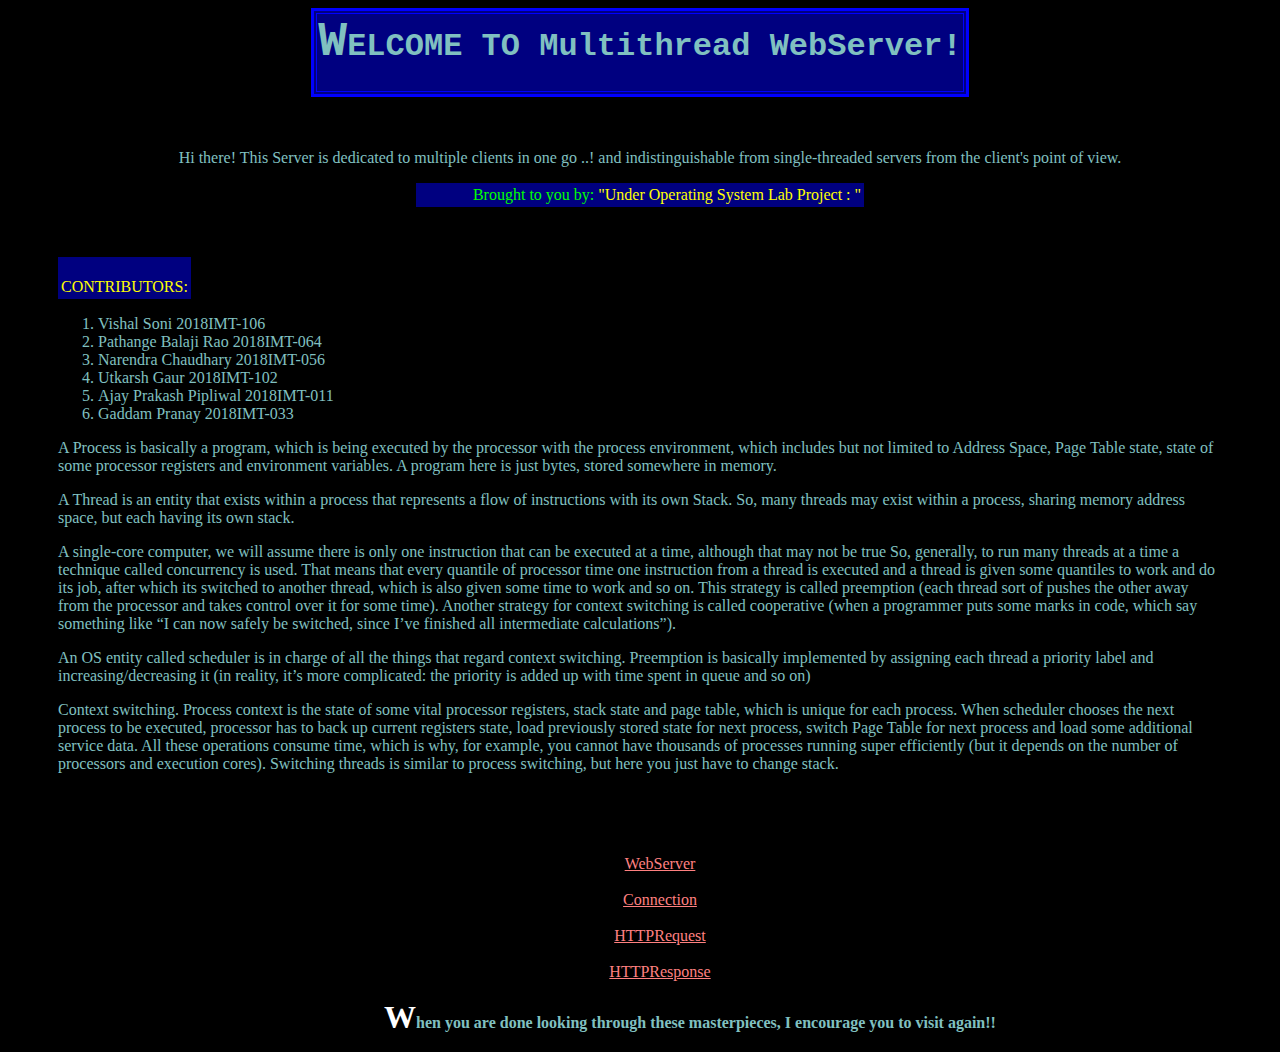
<file: index.html>
<html>
<link rel="stylesheet" type="text/css" href="newwebserver.css">
      <head>
             <title>MultiThread WebServer</title>

      </head>
<center>

<body BGCOLOR="#000000" TEXT="#80c0c0" LINK="#ff8080" VLINK="#ff0000" ALINK="#a05050">
   <div ALIGN="center">
 <table BGCOLOR="#000080" BORDER=3 BORDERCOLOR="#0000ff"><tr>
   <td><h1><font FACE="courier" SIZE=6><font SIZE=7>W</font>ELCOME TO Multithread WebServer!</font></h1></td>
       </tr></table>
       </div>
      <br><br>
<p>&nbsp;&nbsp;&nbsp;&nbsp;&nbsp;Hi there! This Server is dedicated to multiple clients in one go ..! and indistinguishable from single-threaded servers from the client's point of view.</p>

 <table BGCOLOR="#000080"><tr>
      <td WIDTH=50>&nbsp;</td>
    <td><font COLOR="#00ff00">Brought to you by:
         <font FACE="'comic sans ms', fantasy" COLOR="#ffff00">&quot;Under Operating System Lab Project : &quot; </font> 
          </font></td>
       </tr>
      </table>
      </center>
      <div class="index">
     
      <table BGCOLOR="#000080"><tr>
      <td WIDTH=50>&nbsp;
     <font FACE="'comic sans ms', fantasy" COLOR="#ffff00">CONTRIBUTORS: </font> 
    </td>
        </tr>
      </table>
      <ol>
        <li>Vishal Soni 2018IMT-106</li>
        <li>Pathange Balaji Rao 2018IMT-064</li>
        <li>Narendra Chaudhary 2018IMT-056</li>
        <li>Utkarsh Gaur 2018IMT-102</li>
        <li>Ajay Prakash Pipliwal 2018IMT-011</li>
        <li>Gaddam Pranay 2018IMT-033</li>
      </ol>
      <p>A Process is basically a program, which is being executed by the processor with the process environment, which includes but not limited to Address Space, Page Table state, state of some processor registers and environment variables. A program here is just bytes, stored somewhere in memory.
      </p>
<p>
A Thread is an entity that exists within a process that represents a flow of instructions with its own Stack. So, many threads may exist within a process, sharing memory address space, but each having its own stack.
<p>
A single-core computer, we will assume there is only one instruction that can be executed at a time, although that may not be true So, generally, to run many threads at a time a technique called concurrency is used. That means that every quantile of processor time one instruction from a thread is executed and a thread is given some quantiles to work and do its job, after which its switched to another thread, which is also given some time to work and so on. This strategy is called preemption (each thread sort of pushes the other away from the processor and takes control over it for some time). Another strategy for context switching is called cooperative (when a programmer puts some marks in code, which say something like “I can now safely be switched, since I’ve finished all intermediate calculations”).
</p>
An OS entity called scheduler is in charge of all the things that regard context switching. Preemption is basically implemented by assigning each thread a priority label and increasing/decreasing it (in reality, it’s more complicated: the priority is added up with time spent in queue and so on)
<p>
Context switching. Process context is the state of some vital processor registers, stack state and page table, which is unique for each process. When scheduler chooses the next process to be executed, processor has to back up current registers state, load previously stored state for next process, switch Page Table for next process and load some additional service data. All these operations consume time, which is why, for example, you cannot have thousands of processes running super efficiently (but it depends on the number of processors and execution cores). Switching threads is similar to process switching, but here you just have to change stack.</p></div>
<center>
          <ul style="list-style-type: none">
      <li><a href="http://localhost:8080/WebServer.html">WebServer</a> </li> </br>
      <li><a href="http://localhost:8080/Connect.html">Connection</a> </li> </br>
      <li><a href="http://localhost:8080/HTTPRequest.html">HTTPRequest</a> </li> </br>
      <li><a href="http://localhost:8080/HTTPResponse.html">HTTPResponse</a> </li> </br>
    <ul>
 <div><b>&nbsp;&nbsp;&nbsp;&nbsp;&nbsp;<font SIZE=6 COLOR="#ffffff">W</font>hen you are done looking through these masterpieces, I encourage you to visit again!! </b></div>
</center>
      </body>
      </html>
</file>
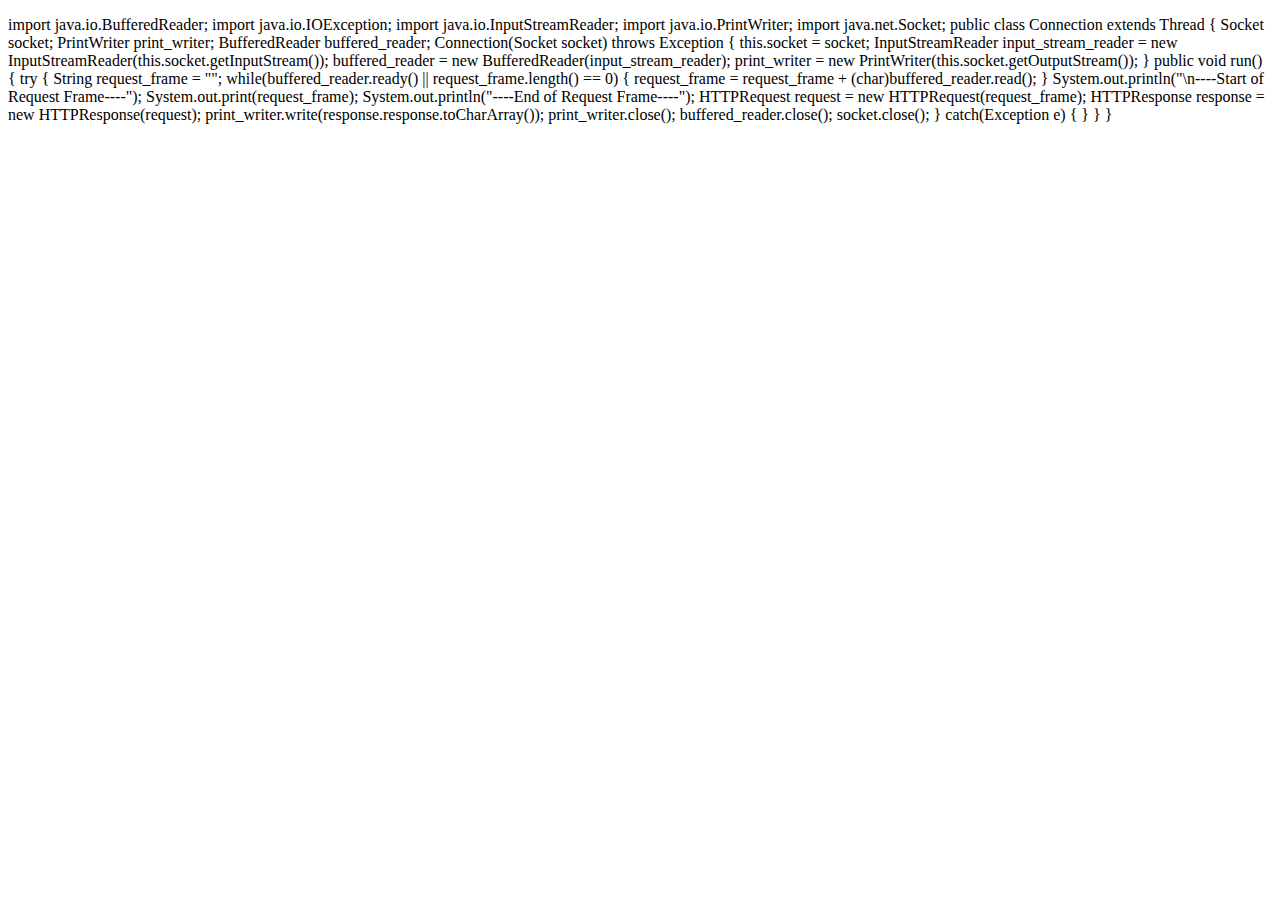
<file: Connection.html>
<!DOCTYPE html>
<html>
	<head>
		<title>Connection</title>
	</head>
	<body>
	
	<p>
		import java.io.BufferedReader;
		import java.io.IOException;
		import java.io.InputStreamReader;
		import java.io.PrintWriter;
		import java.net.Socket;

		public class Connection extends Thread {

			Socket socket;
			PrintWriter print_writer;
			BufferedReader buffered_reader;

			Connection(Socket socket) throws Exception {
				
				this.socket = socket;
				InputStreamReader input_stream_reader = new InputStreamReader(this.socket.getInputStream());
				buffered_reader = new BufferedReader(input_stream_reader);
				print_writer = new PrintWriter(this.socket.getOutputStream());
				
			}

			public void run() {
				
				try {
					String request_frame = "";
					while(buffered_reader.ready() || request_frame.length() == 0) {
						request_frame = request_frame + (char)buffered_reader.read();
					}
					System.out.println("\n----Start of Request Frame----");
					System.out.print(request_frame);
					System.out.println("----End of Request Frame----");

					HTTPRequest request = new HTTPRequest(request_frame);

					HTTPResponse response = new HTTPResponse(request);

					print_writer.write(response.response.toCharArray());

					print_writer.close();
					buffered_reader.close();
					socket.close();	

				} catch(Exception e) {
				}

			}	

		}
	</p>
	
	</body>
</html>
</file>
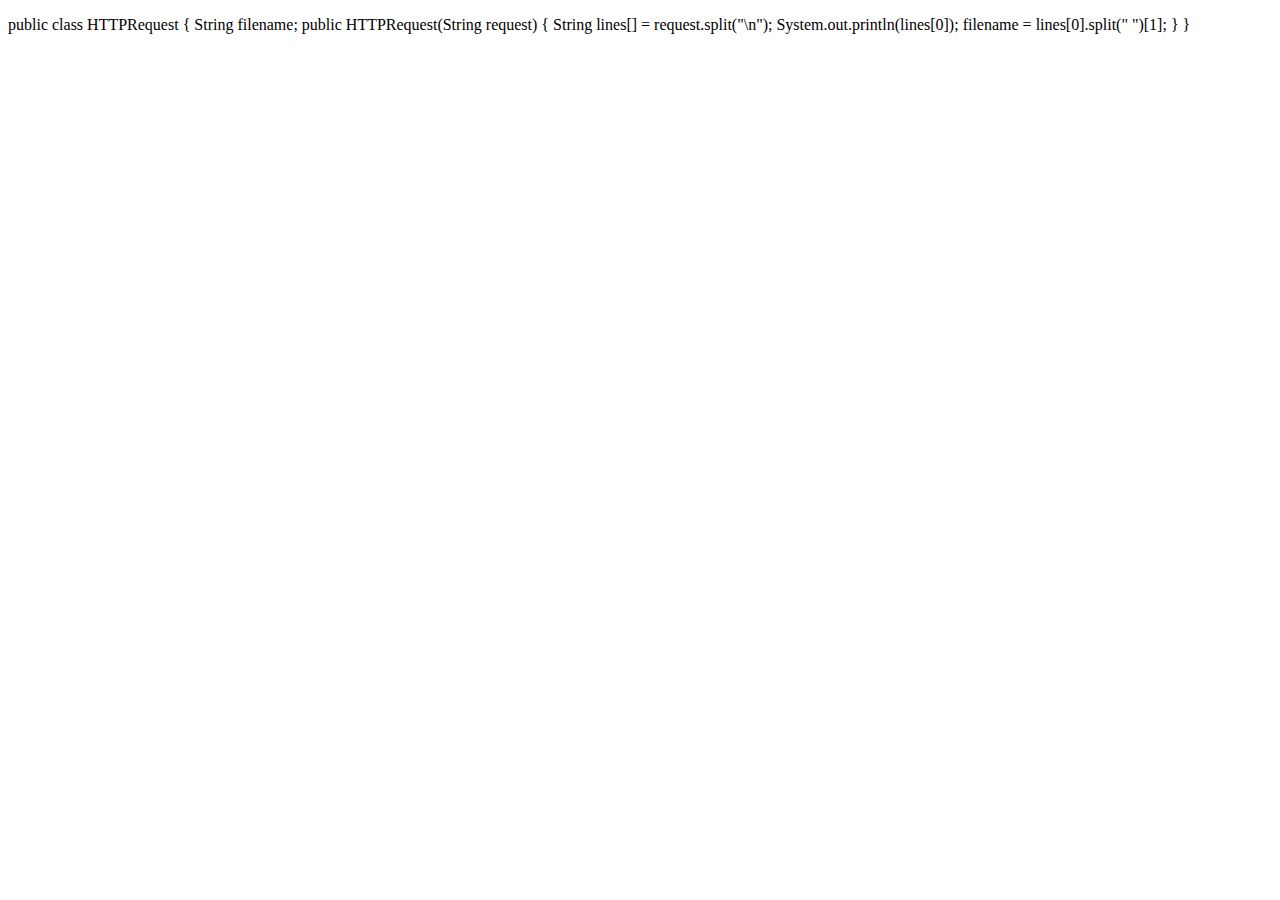
<file: HTTPRequest.html>
<!DOCTYPE html>
<html>
	<head>
		<title>Connection</title>
	</head>
	<body>

		<p>
			public class HTTPRequest {
			
				String filename;

				public HTTPRequest(String request) {
				
					String lines[] = request.split("\n"); 
					System.out.println(lines[0]);
					filename = lines[0].split(" ")[1];
					
				}

			}
		</p>
	
	</body>
</html>
</file>
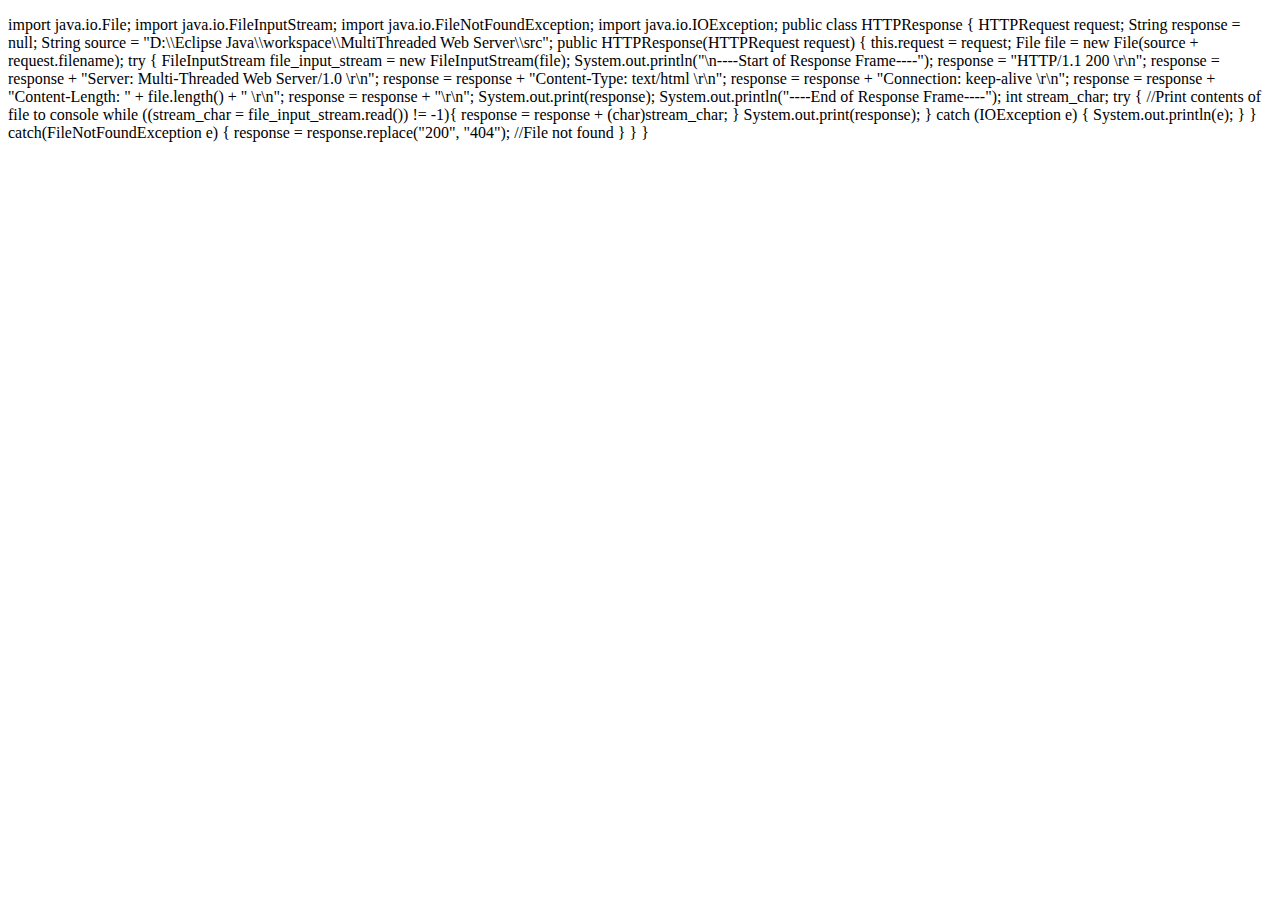
<file: HTTPResponse.html>
<!DOCTYPE html>
<html>
	<head>
		<title>Connection</title>
	</head>
	<body>
		
		<p>
			import java.io.File;
			import java.io.FileInputStream;
			import java.io.FileNotFoundException;
			import java.io.IOException;

			public class HTTPResponse {

				HTTPRequest request;
				String response = null;
				String source = "D:\\Eclipse Java\\workspace\\MultiThreaded Web Server\\src";
					
				public HTTPResponse(HTTPRequest request) {

					this.request = request;
					
					File file = new File(source + request.filename);
					
					try {
						
						FileInputStream file_input_stream = new FileInputStream(file);
						System.out.println("\n----Start of Response Frame----");
						response = "HTTP/1.1 200 \r\n";
						response = response + "Server: Multi-Threaded Web Server/1.0 \r\n";
						response = response + "Content-Type: text/html \r\n";
						response = response + "Connection: keep-alive \r\n";
						response = response + "Content-Length: " + file.length() + " \r\n";
						response = response + "\r\n"; 
						System.out.print(response);
						System.out.println("----End of Response Frame----");
						
						int stream_char;
						try { //Print contents of file to console
							while ((stream_char = file_input_stream.read()) != -1){
								response = response + (char)stream_char;
							}
							System.out.print(response);
						} catch (IOException e) {
							System.out.println(e);
						}	
					} catch(FileNotFoundException e) { 
						response = response.replace("200", "404"); //File not found			
					}		
				}
			}
		</p>
	
	</body>
</html>
</file>
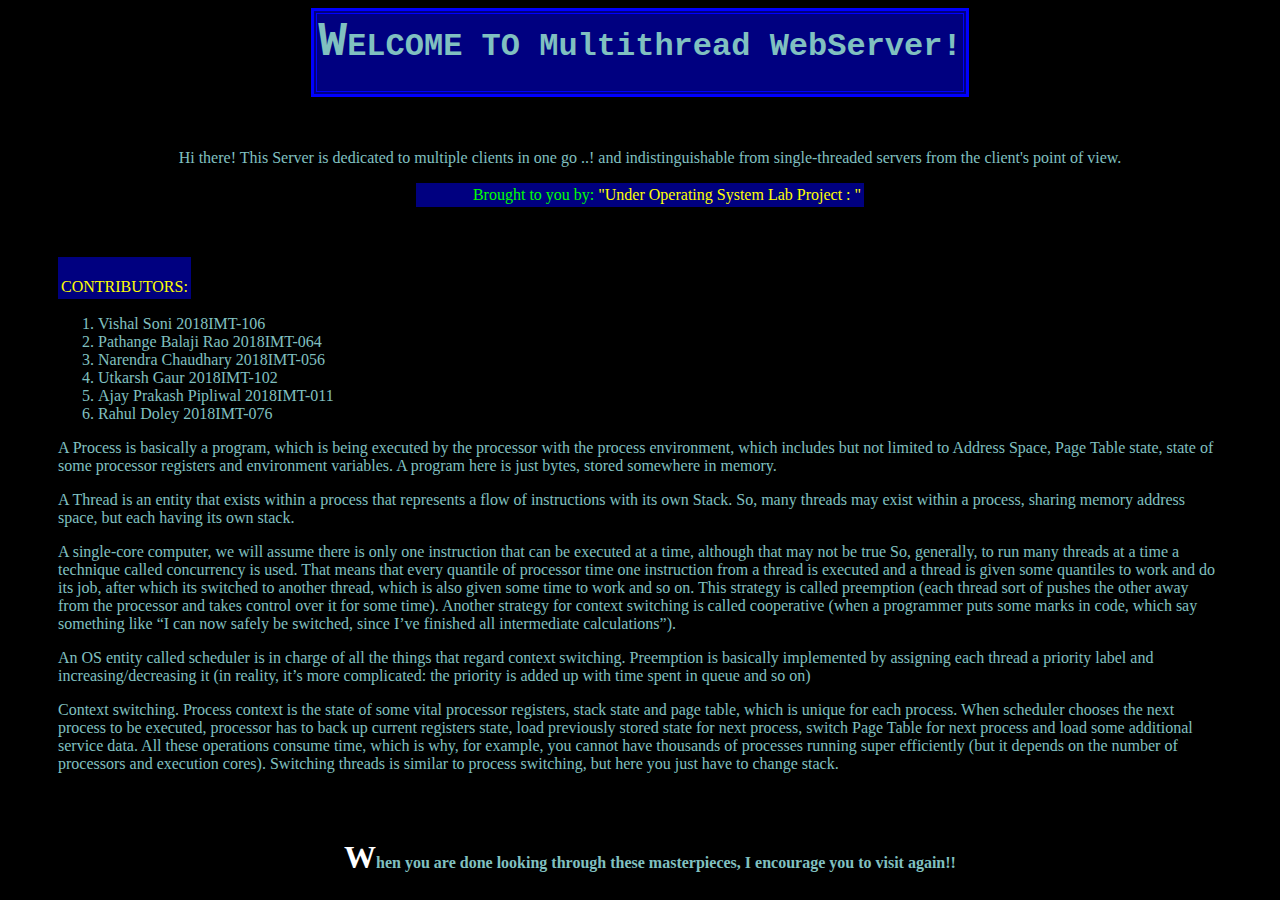
<file: newwebserver.html>
<html>
<link rel="stylesheet" type="text/css" href="newwebserver.css">
      <head>
             <title>MultiThread WebServer</title>

      </head>
<center>

<body BGCOLOR="#000000" TEXT="#80c0c0" LINK="#ff8080" VLINK="#ff0000" ALINK="#a05050">
   <div ALIGN="center">
 <table BGCOLOR="#000080" BORDER=3 BORDERCOLOR="#0000ff"><tr>
   <td><h1><font FACE="courier" SIZE=6><font SIZE=7>W</font>ELCOME TO Multithread WebServer!</font></h1></td>
       </tr></table>
       </div>
      <br><br>
<p>&nbsp;&nbsp;&nbsp;&nbsp;&nbsp;Hi there! This Server is dedicated to multiple clients in one go ..! and indistinguishable from single-threaded servers from the client's point of view.</p>

 <table BGCOLOR="#000080"><tr>
      <td WIDTH=50>&nbsp;</td>
    <td><font COLOR="#00ff00">Brought to you by:
         <font FACE="'comic sans ms', fantasy" COLOR="#ffff00">&quot;Under Operating System Lab Project : &quot; </font> 
          </font></td>
       </tr>
      </table>
      </center>
      <div class="index">
     
      <table BGCOLOR="#000080"><tr>
      <td WIDTH=50>&nbsp;
     <font FACE="'comic sans ms', fantasy" COLOR="#ffff00">CONTRIBUTORS: </font> 
    </td>
        </tr>
      </table>
      <ol>
        <li>Vishal Soni 2018IMT-106</li>
        <li>Pathange Balaji Rao 2018IMT-064</li>
        <li>Narendra Chaudhary 2018IMT-056</li>
        <li>Utkarsh Gaur 2018IMT-102</li>
        <li>Ajay Prakash Pipliwal 2018IMT-011</li>
        <li>Rahul Doley 2018IMT-076</li>
      </ol>
      <p>A Process is basically a program, which is being executed by the processor with the process environment, which includes but not limited to Address Space, Page Table state, state of some processor registers and environment variables. A program here is just bytes, stored somewhere in memory.
      </p>
<p>
A Thread is an entity that exists within a process that represents a flow of instructions with its own Stack. So, many threads may exist within a process, sharing memory address space, but each having its own stack.
<p>
A single-core computer, we will assume there is only one instruction that can be executed at a time, although that may not be true So, generally, to run many threads at a time a technique called concurrency is used. That means that every quantile of processor time one instruction from a thread is executed and a thread is given some quantiles to work and do its job, after which its switched to another thread, which is also given some time to work and so on. This strategy is called preemption (each thread sort of pushes the other away from the processor and takes control over it for some time). Another strategy for context switching is called cooperative (when a programmer puts some marks in code, which say something like “I can now safely be switched, since I’ve finished all intermediate calculations”).
</p>
An OS entity called scheduler is in charge of all the things that regard context switching. Preemption is basically implemented by assigning each thread a priority label and increasing/decreasing it (in reality, it’s more complicated: the priority is added up with time spent in queue and so on)
<p>
Context switching. Process context is the state of some vital processor registers, stack state and page table, which is unique for each process. When scheduler chooses the next process to be executed, processor has to back up current registers state, load previously stored state for next process, switch Page Table for next process and load some additional service data. All these operations consume time, which is why, for example, you cannot have thousands of processes running super efficiently (but it depends on the number of processors and execution cores). Switching threads is similar to process switching, but here you just have to change stack.</p></div>
<center>
 <div><b>&nbsp;&nbsp;&nbsp;&nbsp;&nbsp;<font SIZE=6 COLOR="#ffffff">W</font>hen you are done looking through these masterpieces, I encourage you to visit again!! </b></div>
</center>
      </body>
      </html>
</file>
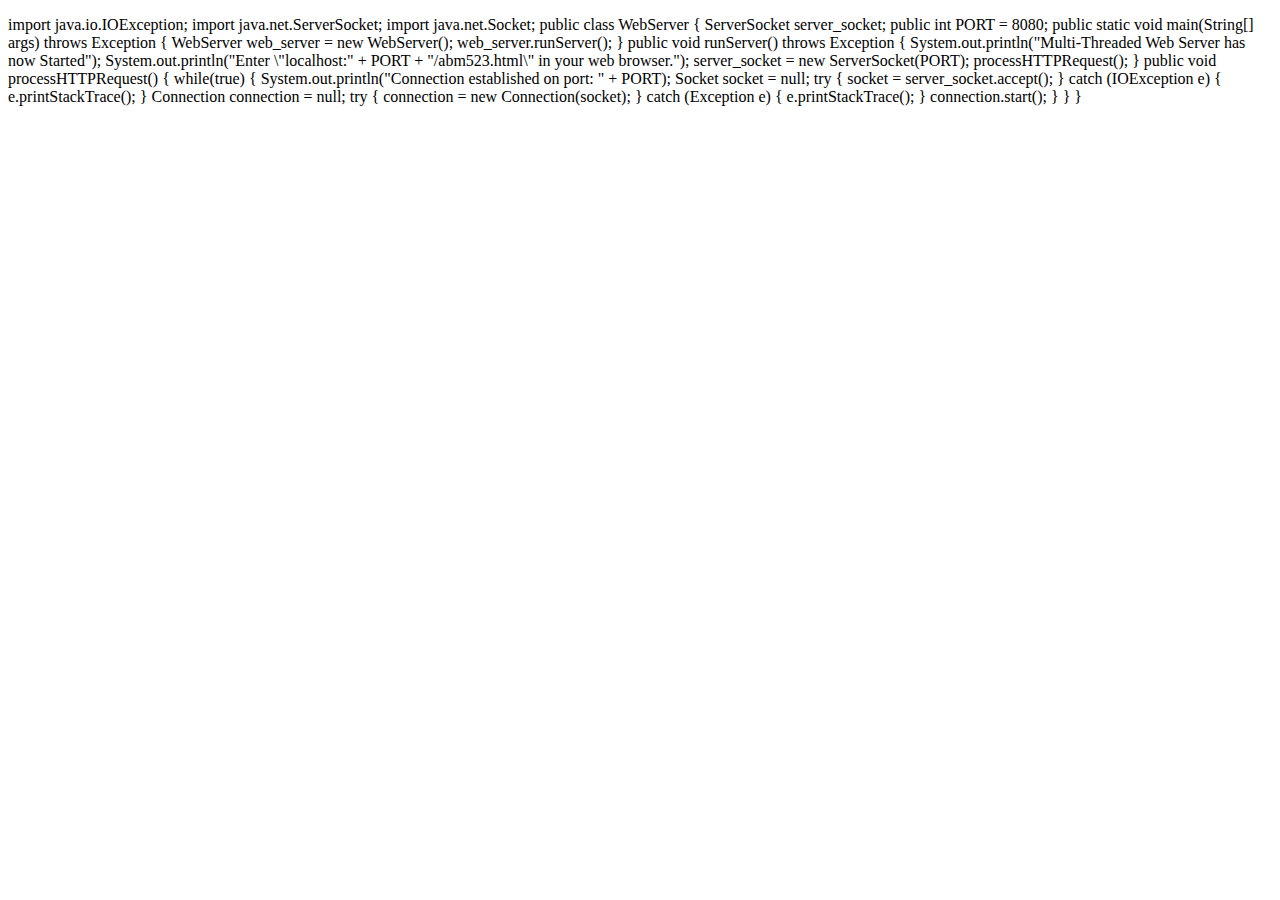
<file: WebServer.html>
<!DOCTYPE html>
<html>
	<head>
		<title>Connection</title>
	</head>
	<body>
	
		<p>	
			import java.io.IOException;
			import java.net.ServerSocket;
			import java.net.Socket;

			public class WebServer {
				
				ServerSocket server_socket;
				public int PORT = 8080;
				
				public static void main(String[] args) throws Exception {

					WebServer web_server = new WebServer();
					web_server.runServer();
					
				}

				public void runServer() throws Exception {
					
					System.out.println("Multi-Threaded Web Server has now Started");
					System.out.println("Enter \"localhost:" + PORT + "/abm523.html\" in your web browser.");
					server_socket = new ServerSocket(PORT);
					processHTTPRequest();
					
				}

				public void processHTTPRequest() {
					
					while(true) {	
						System.out.println("Connection established on port: " + PORT);
						Socket socket = null;
						try {
							socket = server_socket.accept();
						} catch (IOException e) {
							e.printStackTrace();
						}
						
						Connection connection = null;
						try {
							connection = new Connection(socket);
						} catch (Exception e) {
							e.printStackTrace();
						}
						connection.start();			
					}
					
				}
				
			}
		</p>
	
	</body>
</html>
</file>
<file: newwebserver.css>
.index
{
	padding: 50px;
	font-size: 16px;

}
</file>
